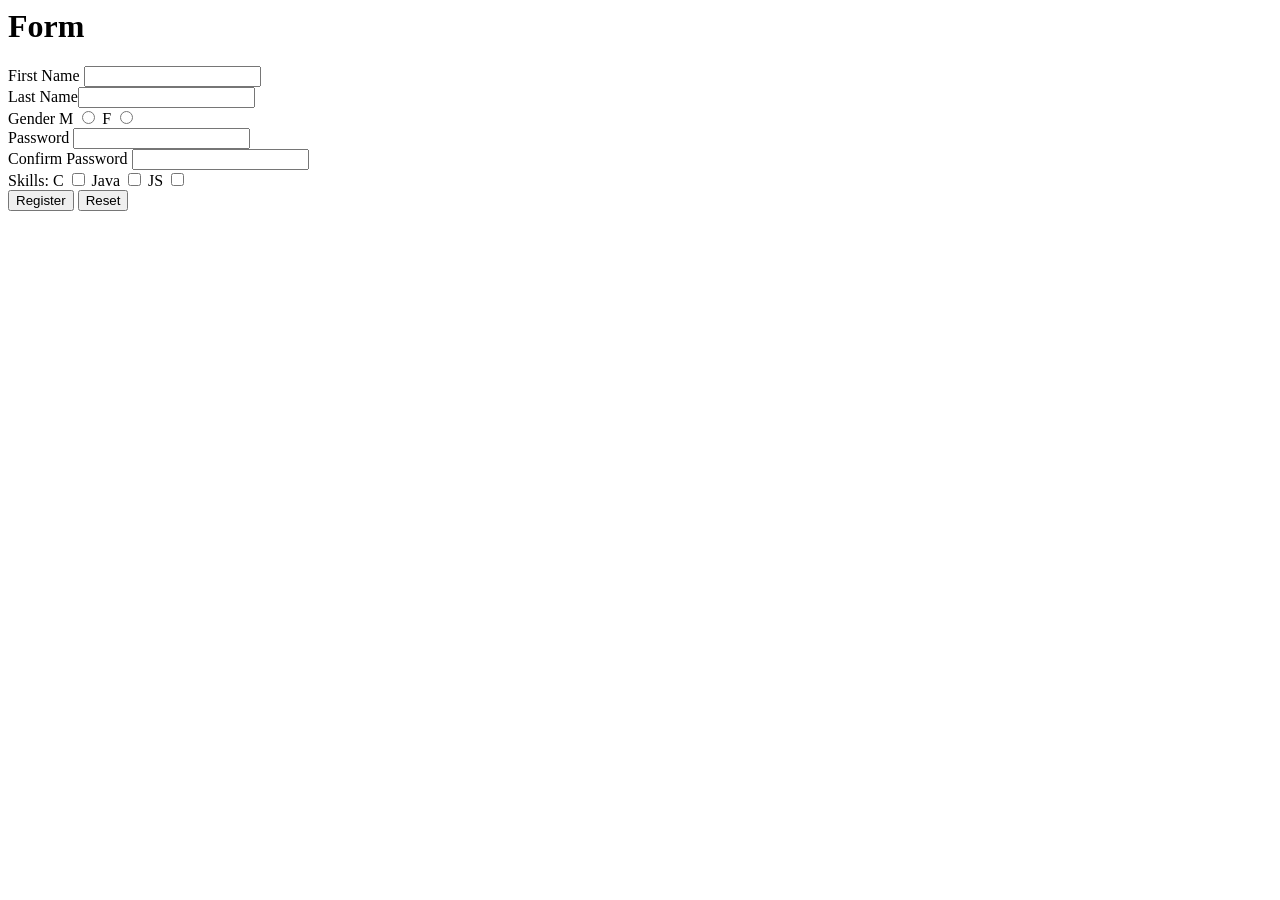
<file: Day7/Activity2/index.html>
<html>

<head>
    <meta charset="UTF-8">
    <meta http-equiv="X-UA-Compatible" content="IE=edge">
    <meta name="viewport" content="width=device-width, initial-scale=1.0">
    <title>Document</title>


</head>

<body <div class="form">
    <h1>Form</h1>

    <form name="login" method="post" onsubmit="return handleSubmit()">
        First Name <input type="text" name="firstname" /> <br />
        Last Name<input type="text" name="lastname" /> <br />
        Gender
        M
        <input type="radio" id="gender" name="gender" value="M" <input />
        F
        <input type="radio" id="gender" name="gender" value="F" <input />
        <br />


        Password
        <input type="password" name="password" />
        <br />

        Confirm Password
        <input type="password" name="confirm_password" />
        <br />
        Skills:

        C
        <input type="checkbox" name="Cs" value="C" <input />

        Java
        <input type="checkbox" name="Java" value="Java" <input />

        JS
        <input type="checkbox" name="JSs" value="JavaScript" <input />
        <br />
        <input type="submit" value="Register">
        <input type="reset">



    </form>

    <script type="text/javascript">
        function handleSubmit() {
            let loginForm = document.login;
            let first = loginForm.firstname;
            let last = loginForm.lastname;
            let gender = loginForm.gender;
            let pass = loginForm.password;
            let confirm = loginForm.confirm_password;
            let c = loginForm.Cs;
            let java = loginForm.Java;
            let js = loginForm.JSs;

            if (first.value.length < 3) {
                alert("First Name less than 3 characters");
                return false;
            }
            if (last.value.length < 2) {
                alert("Last Name less than 2 characters");
                return false;
            }
            if(gender.value == ''){
                alert("Gender not selected");
                return false;
            }
            if(pass.value != confirm.value){
                alert("Passwords do not match");
                return false;
            }
            if(c.checked == false && java.checked == false && js.checked == false){
                alert("Skills not selected");
                return false;

            }

            return true;
        }
    </script>



    </div>

</body>

</html>
</file>
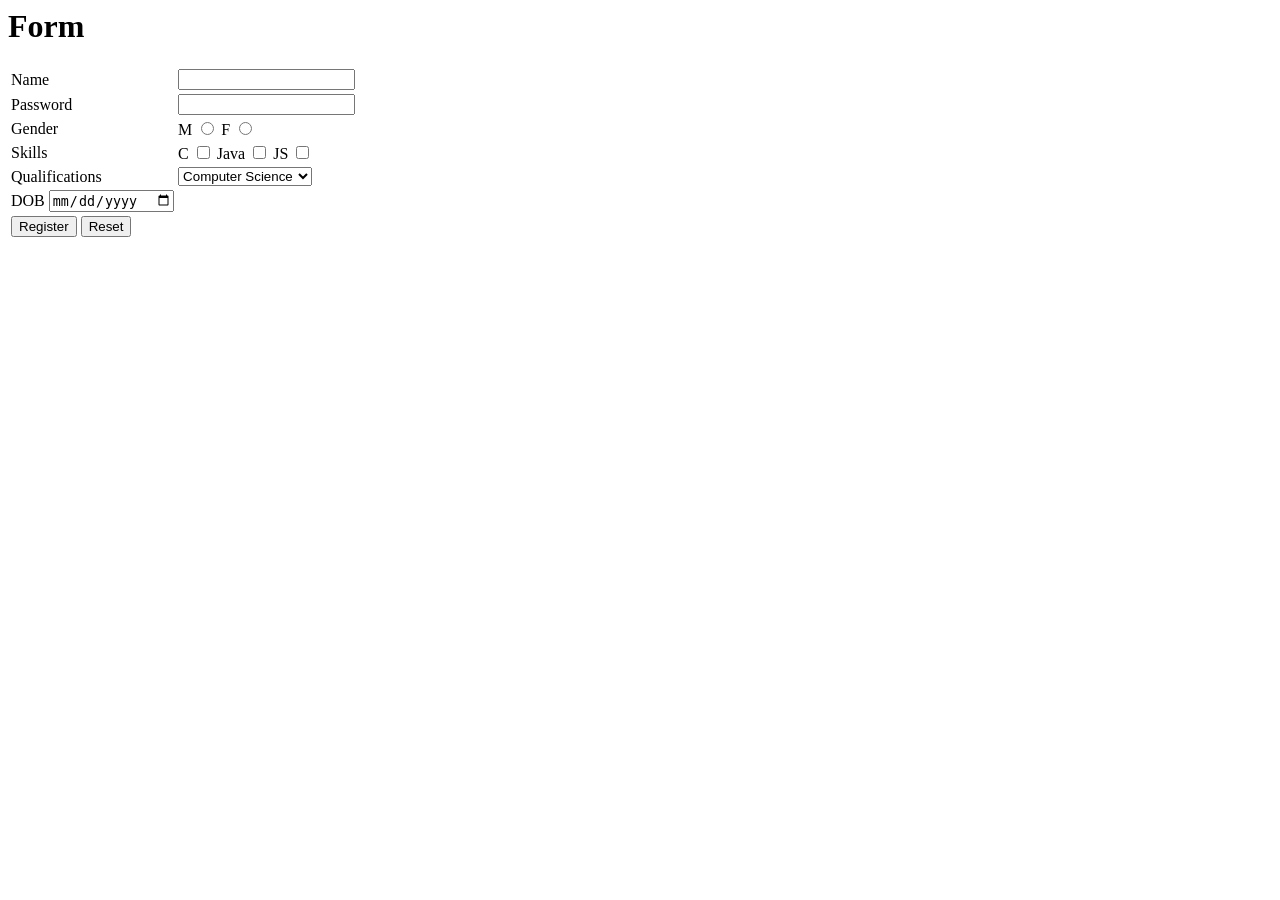
<file: Day1/activity1.html>
<html>
    <head>
        <meta charset="UTF-8">
        <meta http-equiv="X-UA-Compatible" content="IE=edge">
        <meta name="viewport" content="width=device-width, initial-scale=1.0">
        <title>Document</title>


    </head>
    <body
        <div class="form">
            <h1>Form</h1>
            <table>
                <form>
                    <tr>
                        <td>
                            <label>
                                Name 
                            </label>
                            <td><input type="text" id="name" />
                            </td>
                        </td>
                    </tr>
                    <tr>
                        <td>
                            <label>
                                Password 
                            </label>
                            <td><input type="password" id="password" />
                            </td>
                        </td>
                    </tr>
                    <tr>
                        <td>
                            <label>
                                Gender 
                            </label>
                            <td>
                                <label>
                                    M
                                    <input type="radio" id="gender" name="gender" value="M"<input/>
                                </label>
                                
                                <label>
                                    F
                                    <input type="radio" id="gender" name="gender" value="F"<input/>
                                </label>
                            </td>
                        </td>
                    </tr>
                    <tr>
                        <td>
                            <label>
                                Skills 
                            </label>
                            <td>
                                <label>
                                    C
                                    <input type="checkbox" id="skills" value="C"<input/>
                                </label>
                                
                                <label>
                                    Java
                                    <input type="checkbox" id="skills" value="Java"<input/>
                                </label>
                                <label>
                                    JS
                                    <input type="checkbox" id="skills" value="JS"<input/>
                                </label>
                            </td>
                        </td>
                    </tr>
                    <tr>
                        <td>
                            <label>
                                Qualifications 
                            </label>
                            <td>
                                <select name="qualifications" id="qualifications">
                                    <option value="Computer Science">
                                        Computer Science
                                    </option>
                                    <option value="Statistics">
                                        Statistics
                                    </option>
                                    <option value="Business Analytics">
                                        Business Analytics
                                    </option>
                                </select>
                            </td>
                        </td>
                    </tr>
                    <tr>
                        <td>
                            <label>
                                DOB <input type="date"/>
                            </label>

                        </td>
                        
                    </tr>
                    
                    <tr>
                        <td>
                            <input type="submit" value="Register">
                            <input type="reset">
                        </td>
                        
                    </tr>
                    
                    
                </form>


            </table>
        </div>
            
    </body>
</html>
</file>
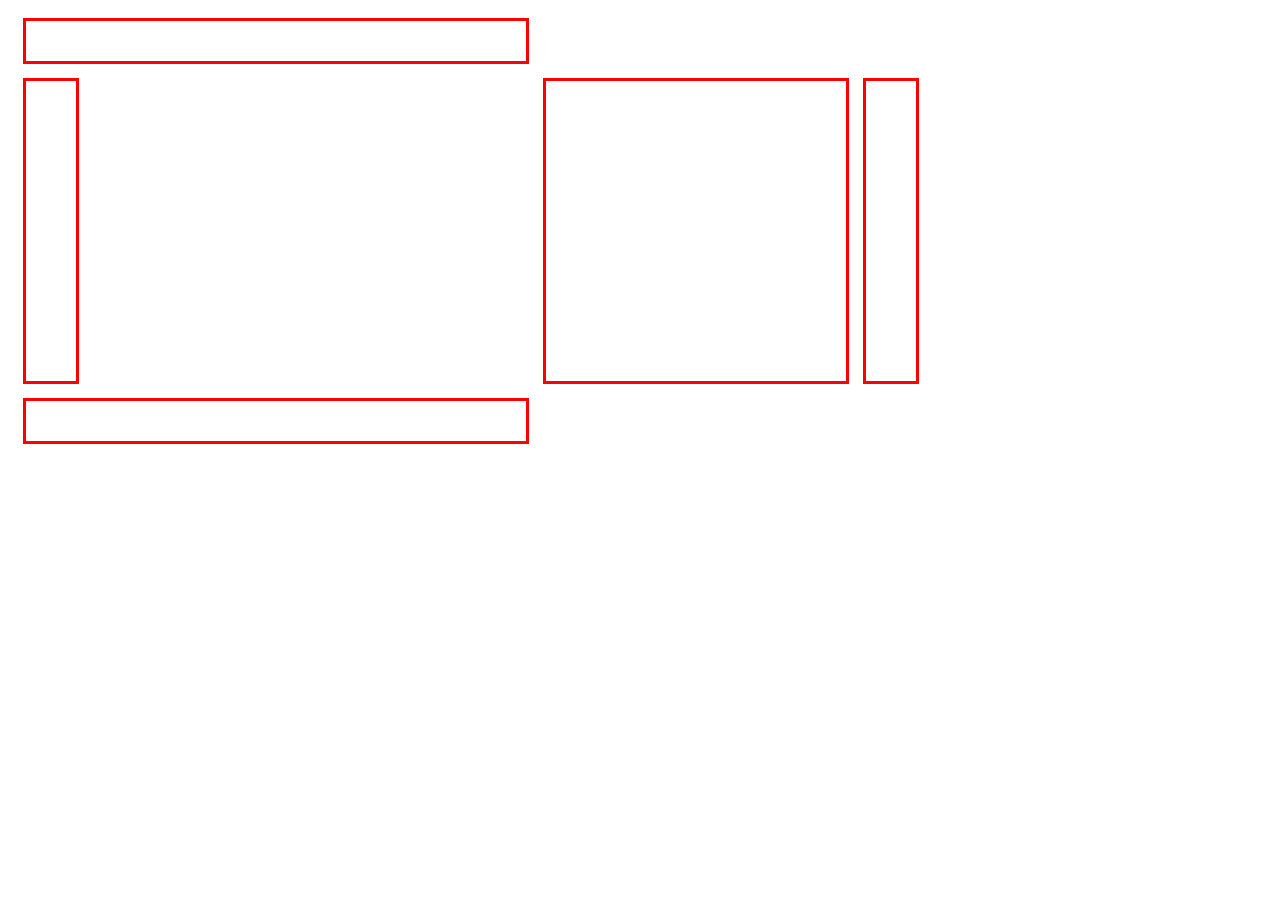
<file: Day1/activity2.html>
<html>
    <head>
        <meta charset="UTF-8">
        <meta http-equiv="X-UA-Compatible" content="IE=edge">
        <meta name="viewport" content="width=device-width, initial-scale=1.0">
        <title>Document</title>
        <link type="text/css" href="mystyles.css" rel="stylesheet">

    </head>
    <body>
        <table>
            <tr>
                <td>
                    <div class="top_borders"></div>
                </td>
                
            </tr>
            <tr>
                <td>
                    <div class="left_borders"></div>
                </td>
                <td>
                    <div class="middle_borders"></div>
                </td>
                <td>
                    <div class="right_borders"></div>
                </td>
                
            </tr>
        
            <tr>
                <td>
                    <div class="bottom_borders"></div>
                </td>
                 
            </tr>
        </table>

        

        


        
        
    </body>
</html>
</file>
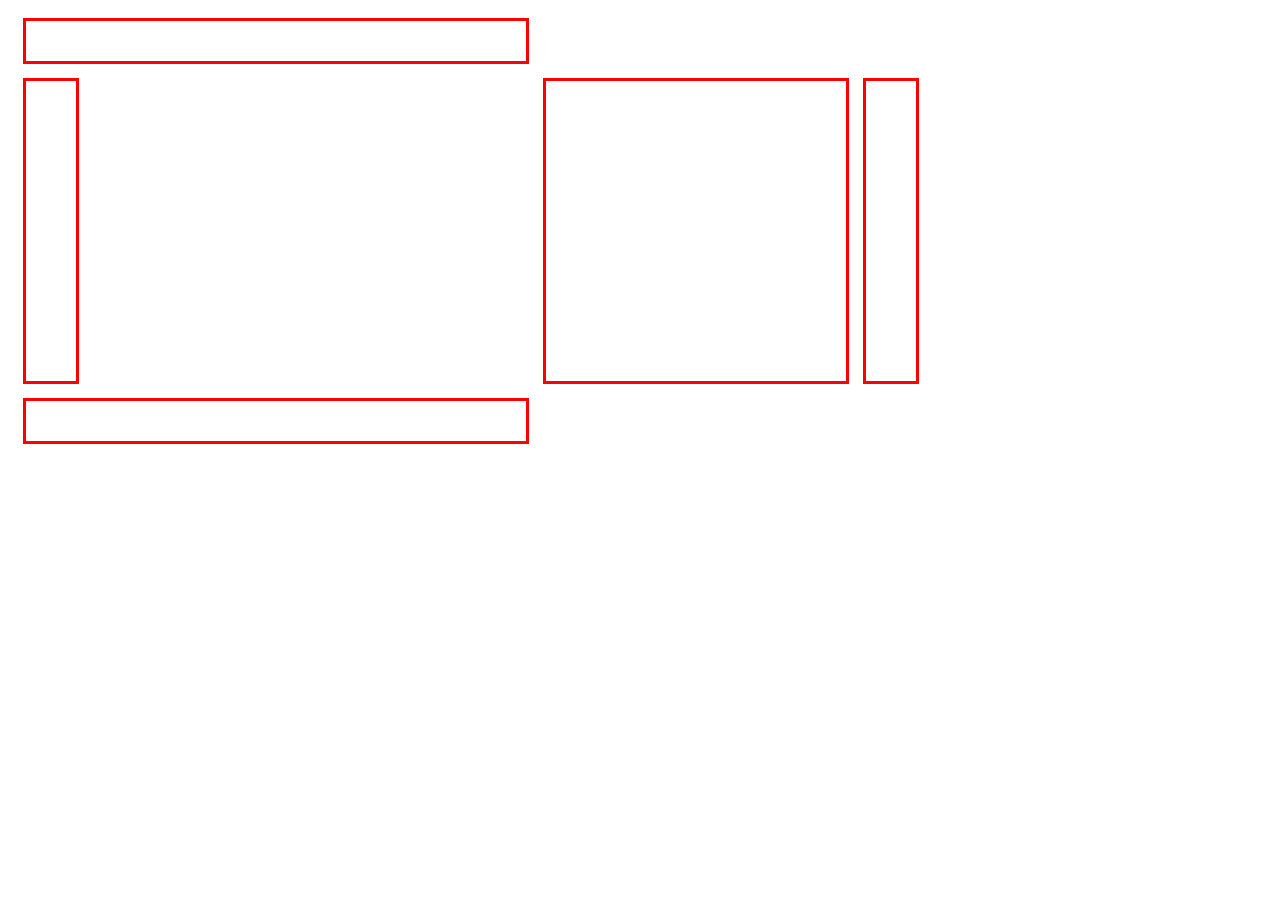
<file: Day6/activity2.html>
<html>
    <head>
        <meta charset="UTF-8">
        <meta http-equiv="X-UA-Compatible" content="IE=edge">
        <meta name="viewport" content="width=device-width, initial-scale=1.0">
        <title>Document</title>
        <link type="text/css" href="mystyles.css" rel="stylesheet">

    </head>
    <body>
        <table>
            <tr>
                <td>
                    <div class="top_borders"></div>
                </td>
                
            </tr>
            <tr>
                <td>
                    <div class="left_borders"></div>
                </td>
                <td>
                    <div class="middle_borders"></div>
                </td>
                <td>
                    <div class="right_borders"></div>
                </td>
                
            </tr>
        
            <tr>
                <td>
                    <div class="bottom_borders"></div>
                </td>
                 
            </tr>
        </table>

        
    </body>
</html>
</file>
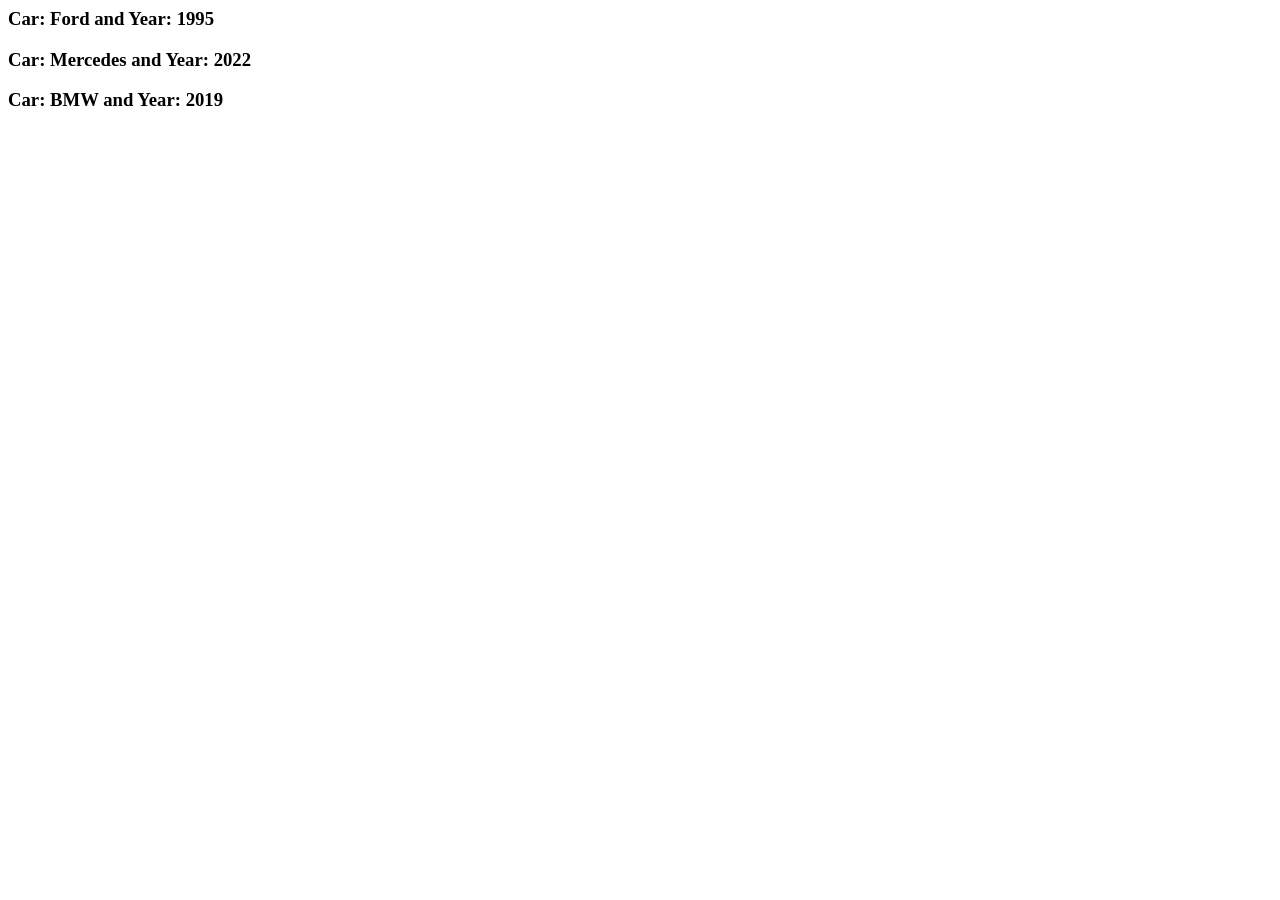
<file: Day7/Activity1/j3.html>
<html>

<head>
    <meta charset="UTF-8">
    <meta http-equiv="X-UA-Compatible" content="IE=edge">
    <meta name="viewport" content="width=device-width, initial-scale=1.0">
    <title>Document</title>


</head>

<body>
   
    <script type="text/javascript">
        let items = [
            {car: "Ford", year: 1995},
            {car: "Mercedes", year: 2022},
            {car: "BMW", year: 2019},
        ];
        for(let i = 0; i < items.length; i++){
            document.write('<h3>Car: '+items[i].car+' and Year: '+items[i].year+' </h3>');
        }
    </script>



</body>

</html>
</file>
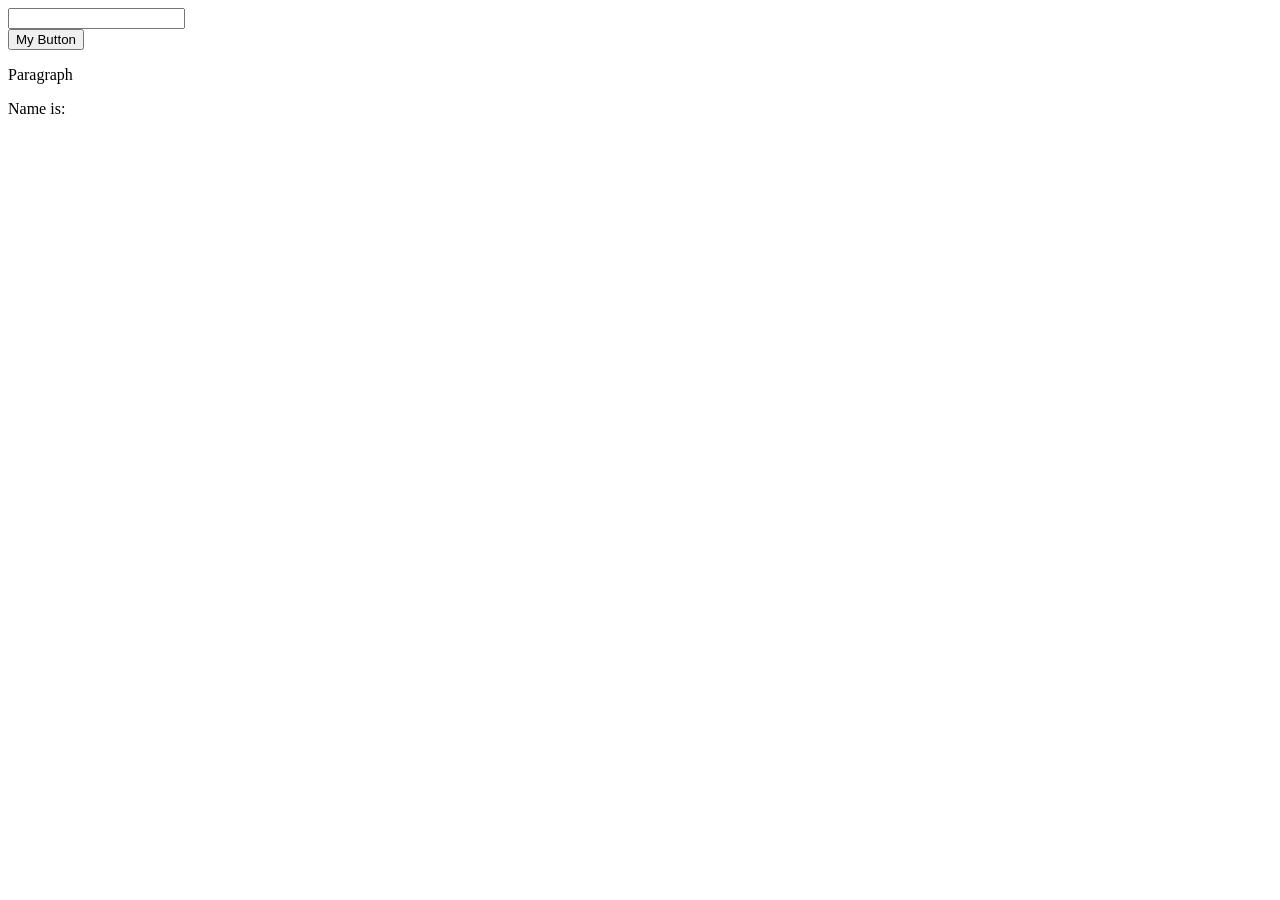
<file: Day7/Activity1/js1.html>
<html>

<head>
    <meta charset="UTF-8">
    <meta http-equiv="X-UA-Compatible" content="IE=edge">
    <meta name="viewport" content="width=device-width, initial-scale=1.0">
    <title>Document</title>


</head>

<body>
    <input type="text" id="i1">
    <br/>
    <button onclick="handleClick(event)">My Button</button>
    <p onclick="handleClick(event)">Paragraph</p>
    <div id="i2">Name is: </div>
    <script type="text/javascript">
        function handleClick(e){
            let ele = document.getElementById("i1");
            let ele2 = document.getElementById("i2");
            
            ele2.innerHTML = ele2.innerHTML + '<b>'+ele.value+'</b>';

        }
    </script>



</body>

</html>
</file>
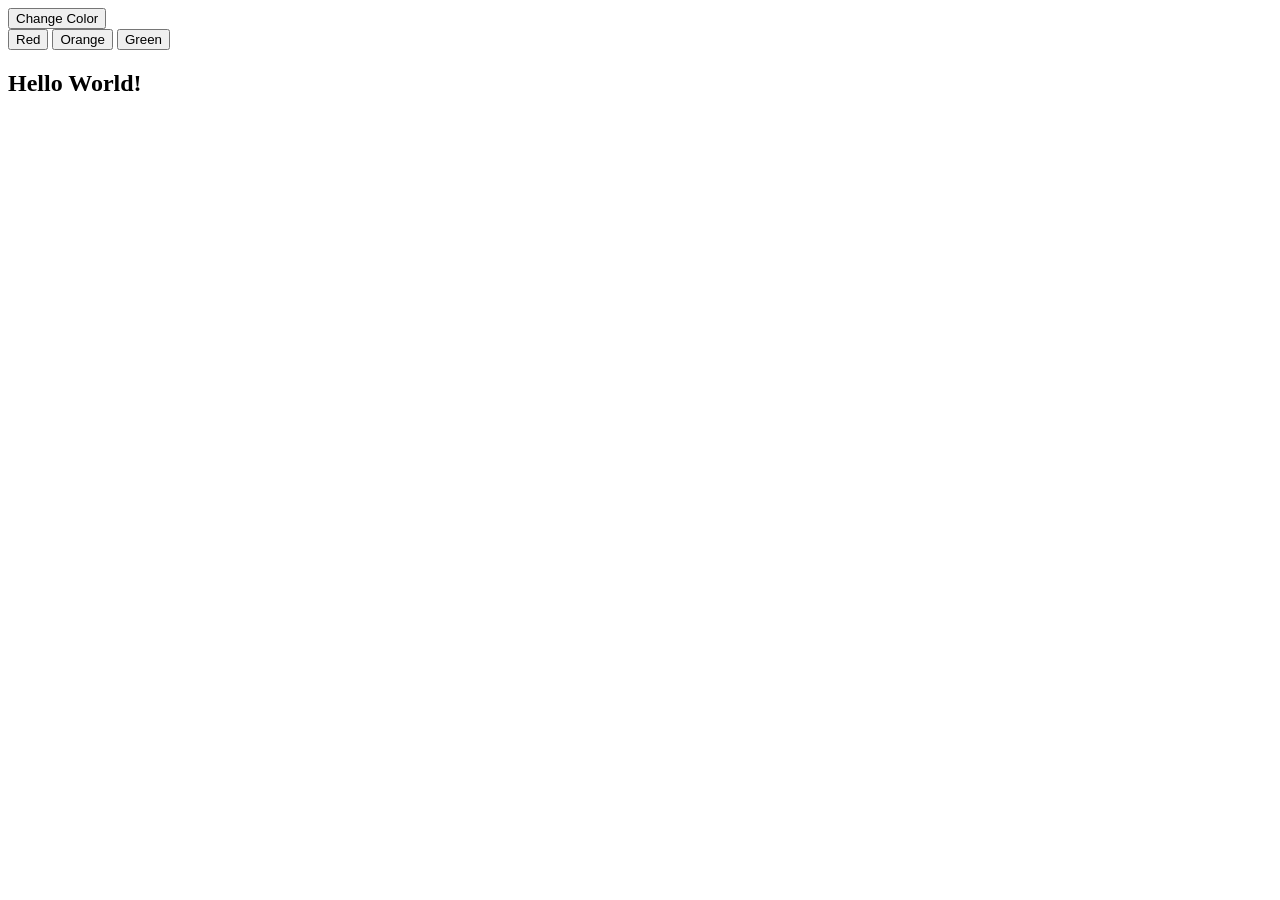
<file: Day7/Activity1/js2.html>
<html>

<head>
    <meta charset="UTF-8">
    <meta http-equiv="X-UA-Compatible" content="IE=edge">
    <meta name="viewport" content="width=device-width, initial-scale=1.0">
    <title>Document</title>


</head>

<body>
    <button onclick="handleClick">Change Color</button>
    <div>
        <button onclick="addColor('red')">Red</button>
        <button onclick="addColor('orange')">Orange</button>
        <button onclick="addColor('green')">Green</button>
    </div>
    <h2 id="i1">Hello World!</h2>
    <script type="text/javascript">
        function handleClick(e){
            let ele = document.getElementById('i1');
            ele.style.color = 'blue';

        }
        
        function addColor(e){
            let ele = document.getElementById('i1');
            ele.style.color = e;
        }
    </script>



</body>

</html>
</file>
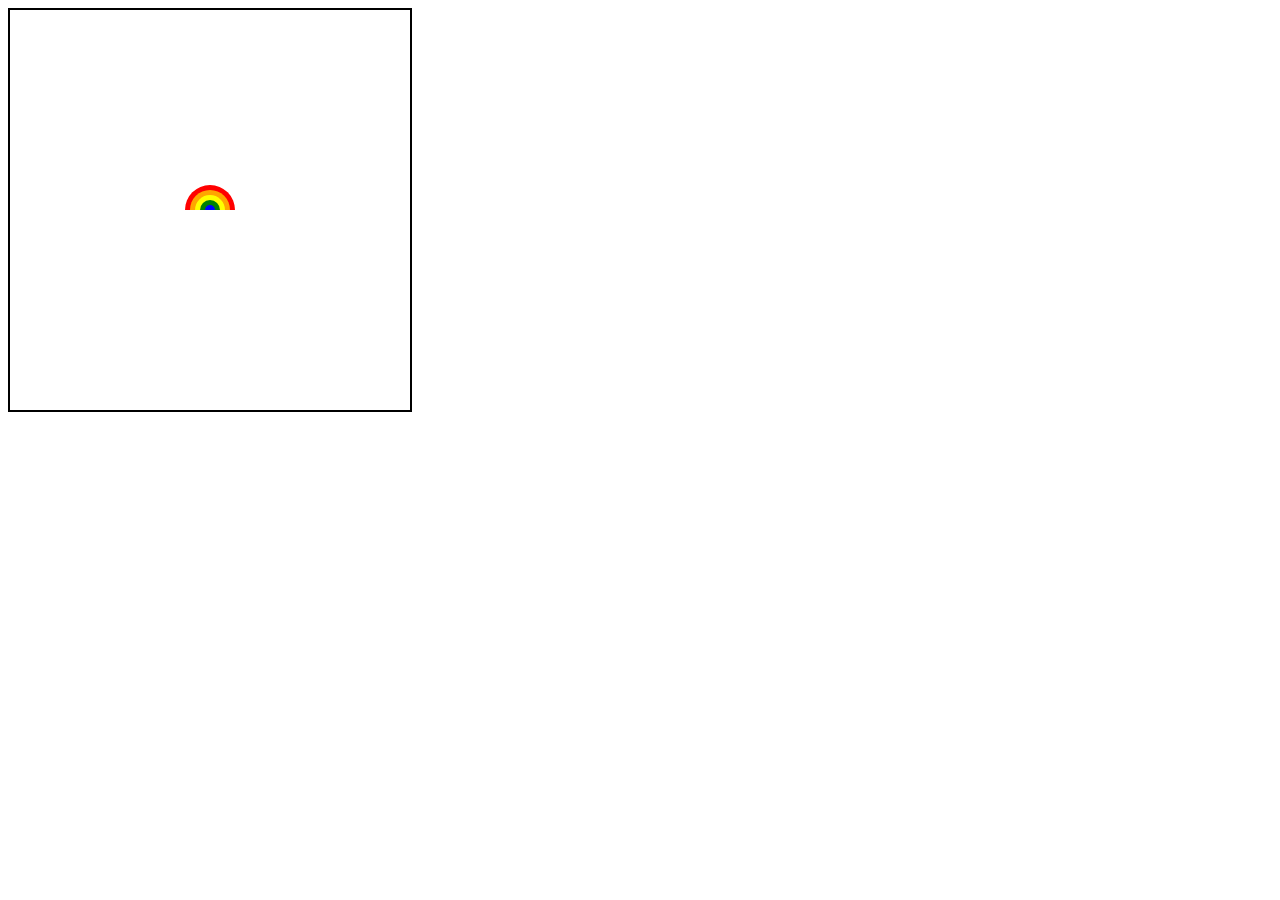
<file: Day7/Activity4/canvas2.html>
<html>

<head>
    <meta charset="UTF-8">
    <meta http-equiv="X-UA-Compatible" content="IE=edge">
    <meta name="viewport" content="width=device-width, initial-scale=1.0">
    <title>Document</title>


</head>

<body>
  <canvas id="c1" style="border: 2px solid black" width="400" height="400"></canvas>

  <script type="text/javascript">
    let ctx = document.getElementById("c1").getContext('2d');
    let colors = ['red', 'orange', 'yellow', 'green', 'blue', 'indigo', 'violet'];
    let stepSize = 25;
    
    for(let i = 0; i < 7; i++) {
        ctx.beginPath();   
        ctx.arc(200,200,stepSize,0,Math.PI,true);
        stepSize = stepSize - 5;
        ctx.fillStyle = colors[i];
        ctx.fill();
    }
  </script>


</body>

</html>
</file>
<file: Day1/mystyles.css>
* {
    margin: 5px;
}
.top_borders {
    border-color: red;
    width:500px;
    height: 40px;
    border-style: solid;
    

}
.left_borders{
    border-color: red;
    width: 50px;
    height: 300px;
    border-style: solid;
}
.middle_borders {
    border-color: red;
    width: 300px;
    height: 300px;
    border-style: solid;

}
.right_borders {
    border-color: red;
    width: 50px;
    height: 300px;
    border-style: solid;

}
.bottom_borders {
    border-color: red;
    width:500px;
    height: 40px;
    border-style: solid;
    

}
</file>
<file: Day6/mystyles.css>
* {
    margin: 5px;
}
.top_borders {
    border-color: red;
    width:500px;
    height: 40px;
    border-style: solid;
    

}
.left_borders{
    border-color: red;
    width: 50px;
    height: 300px;
    border-style: solid;
}
.middle_borders {
    border-color: red;
    width: 300px;
    height: 300px;
    border-style: solid;

}
.right_borders {
    border-color: red;
    width: 50px;
    height: 300px;
    border-style: solid;

}
.bottom_borders {
    border-color: red;
    width:500px;
    height: 40px;
    border-style: solid;
    

}
</file>
